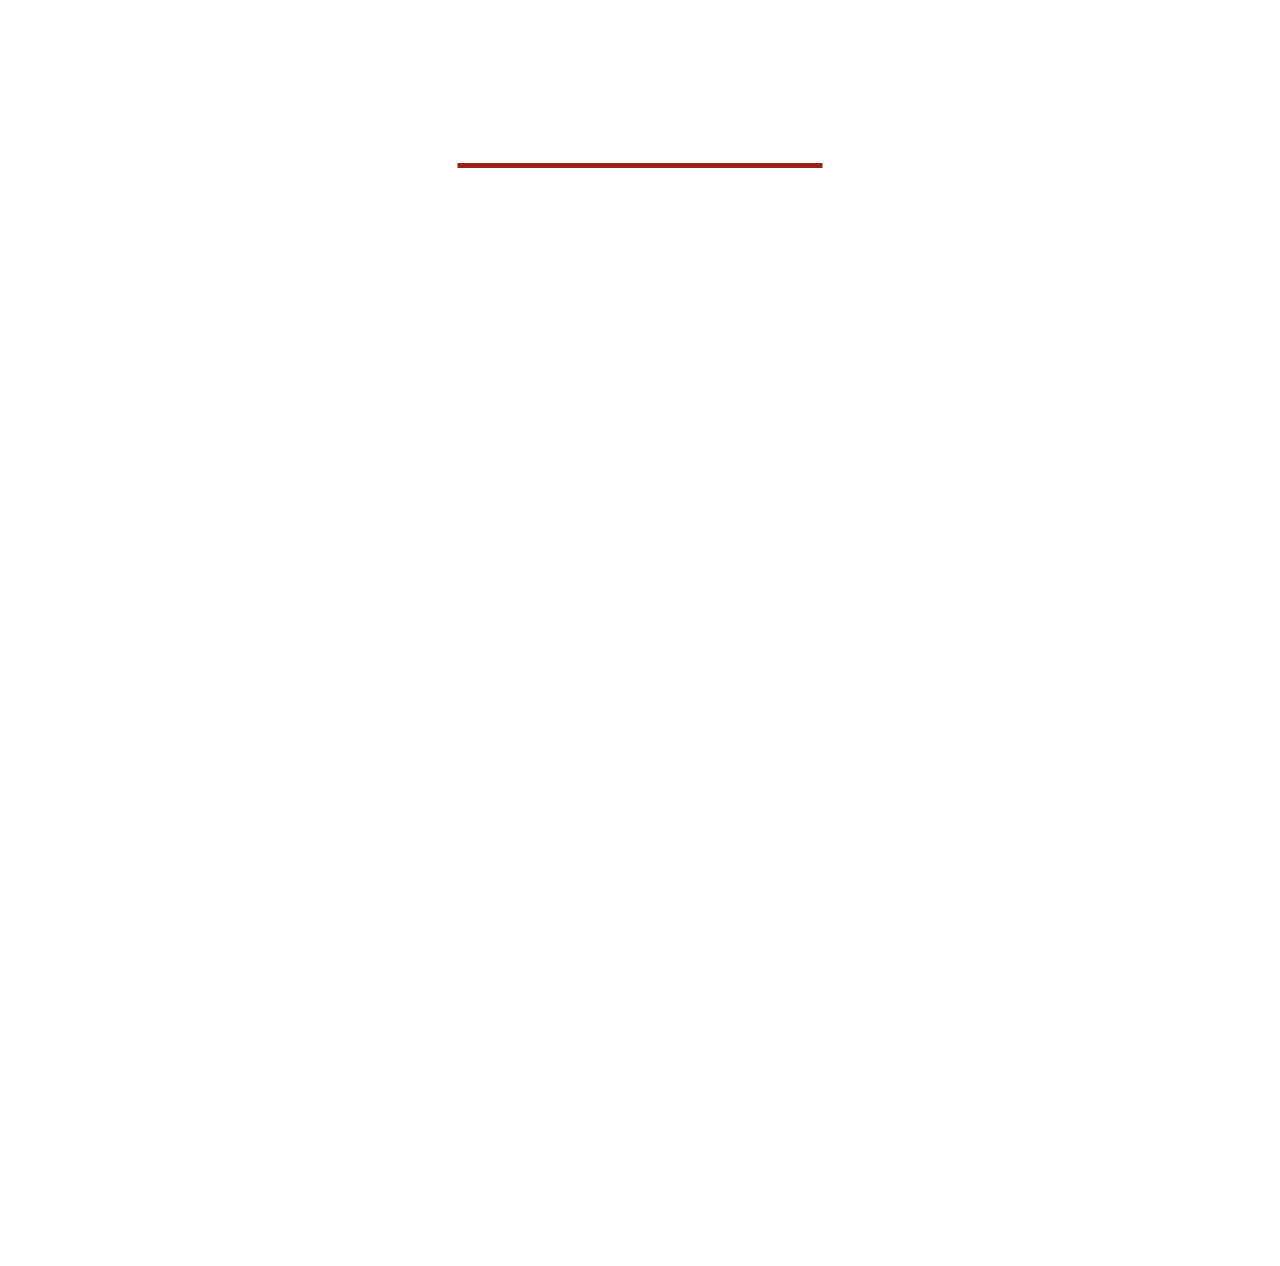
<file: index.html>
<!DOCTYPE html>

<html>

<head>
<meta charset="UTF-8">
<title>Paul Ramberg - Home</title>
<link rel="icon" type="image/png" href="assets/favicon.png">
<style>@import url(styles.css);</style>
<style>@import url('https://fonts.googleapis.com/css2?family=Playfair+Display:ital,wght@0,700;1,400&display=swap');</style> 
<style>@import url('https://fonts.googleapis.com/css2?family=Roboto+Slab&display=swap');</style>
<style>@import url('https://fonts.googleapis.com/css2?family=Lora:wght@500&display=swap');</style>
</head>

<body>

<div id="container">
  <header>
    <a href="index.html" style="text-decoration: none;">
      <div class="swiper" id="heading">
        <h1 id="name">Paul Ramberg</h1>
        <h3 id="role" style="color: rgb(90, 90, 90);">Software Engineer</h3>
      </div>
    </a>
  </header>

  <div class="swiper" id="navigation">
    <ul>
      <li>- Home -</li>
      <li><a href="artwork.html">Artwork</a></li>
      <li id="projects-header">Projects</li>
      <ul class="project-list">
        <li><a href="guessword.html">GuessWord</a></li>
        <li><a href="gce.html">Card Exporter</a></li>
        <li><a href="lexical.html">Lexical Things</a></li>
        <li><a href="autochef.html">AutoChef</a></li>
        <li><a href="website.html">pramberg.com</a></li>
      </ul>
    </ul>
    <ul style="padding-top:1.5em;">
      <li><button><a href="assets/resume.pdf">Résumé</a></button></li>
      <li><button><a href="https://github.com/pramberg451">Github</a></button></li>
    </ul>
  </div>

  <main>
    <div class="swiper">
      <h2 id="title">Welcome!</h2>
      <div id="content" style="height: 1000px;">
        <img src="assets/portrait.png" alt="porait-of-me" width="300" style="float: right; border-radius: 50%; margin-top: -1em;">
        <p>Hello! I'm Paul Ramberg, a software developer. This website serves as a personal 
          journal for projects big and small and as a portfolio.</p>

        <p>I studied in my hometown of Kirksville, Missouri at Truman State University with a minor in design. 
          I studied both art and computer science because I love combining both fields and 
          because a lot of my interests intersect with both areas. Over the course of my
          time in college, I learned everything from the details of design work to the design
          work of software.</p>
      
        <p>Outside of software I'm interested in many things such as video games, strategy card games,
           swimming and fantasy novels. Many of the projects I develop involve my hobbies and I
          often write different programs on the side to develop my skills and explore my interests.</p>

        <p>Feel free to take a look around!</p>
      </div>
    </div>
  </main>

</div>

</body>

</html>
</file>
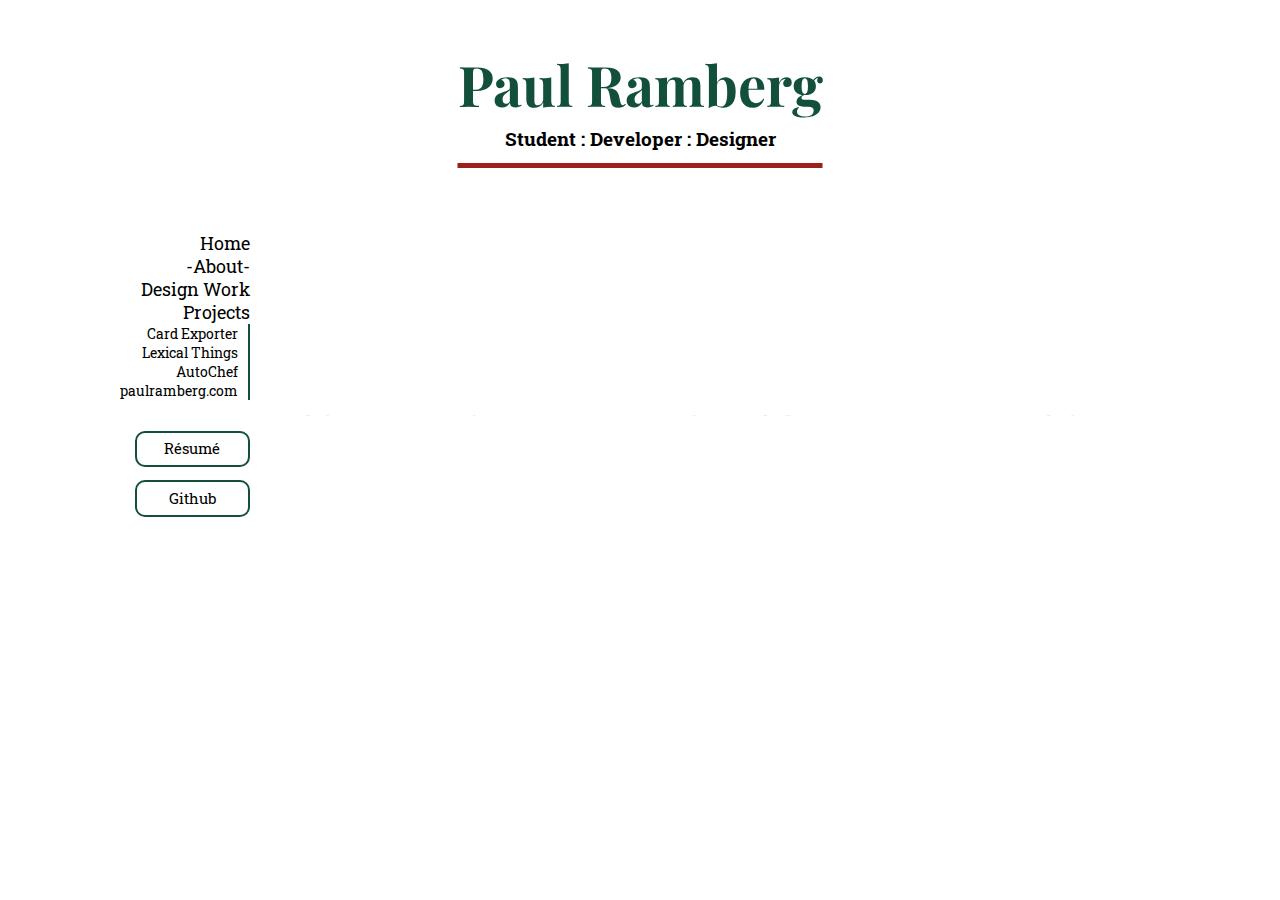
<file: about.html>
<!DOCTYPE html>

<html>

<head>
<meta charset="UTF-8">
<title>Paul Ramberg - About</title>
<style>@import url(styles.css);</style>
<style>@import url('https://fonts.googleapis.com/css2?family=Playfair+Display:ital,wght@0,700;1,400&display=swap');</style> 
<style>@import url('https://fonts.googleapis.com/css2?family=Roboto+Slab&display=swap');</style>
</head>

<body>

<div id="container">
  <header>
    <div id="heading">
      <h1 id="name">Paul Ramberg</h1>
      <h3 id="role">Student : Developer : Designer</h3>
    </div>
  </header>

  <div id="navigation">
    <ul>
      <li><a href="index.html">Home</a></li>
      <li><a href="#">-About-</a></li>
      <li><a href="design.html">Design Work</a></li>
      <li id="projects-header">Projects</li>
      <ul class="project-list">
        <li><a href="gce.html">Card Exporter</a></li>
        <li><a href="lexical.html">Lexical Things</a></li>
        <li><a href="autochef.html">AutoChef</a></li>
        <li><a href="website.html">paulramberg.com</a></li>
      </ul>
    </ul>
    <ul style="padding-top:1.5em;">
      <li><button><a href="assets/resume.pdf">Résumé</a></button></li>
      <li><button><a href="https://github.com/pramberg451">Github</a></button></li>
    </ul>
  </div>

  <main>
    <div class="swiper">
      <h2 id="title">About</h2>
      <div id="content">
        <p>Hi, my name is Paul Ramberg and I'm a computer science student 
          at Truman State University with a minor in design. My hometown is Kirksville, Missouri. 
          I am studying both art and computer science because 
          I want to combine both fields in the future and frankly because I love both.</p>
        
        <p>Around this website you can find many useful things about me. Over the course of my
          time in college, I have been learning everything from the details of design work to the design
          work of software.</p>
      
        <p>Outside of school I am interensted in many things such as video games, strategy card games,
          and the usual of books and movies etc. Many of the projects I make involve my hobbies and I want to
          make many different programs on the side to continue and develop my skills.</p>
      </div>
    </div>
  </main>

</div>

</body>

</html>
</file>
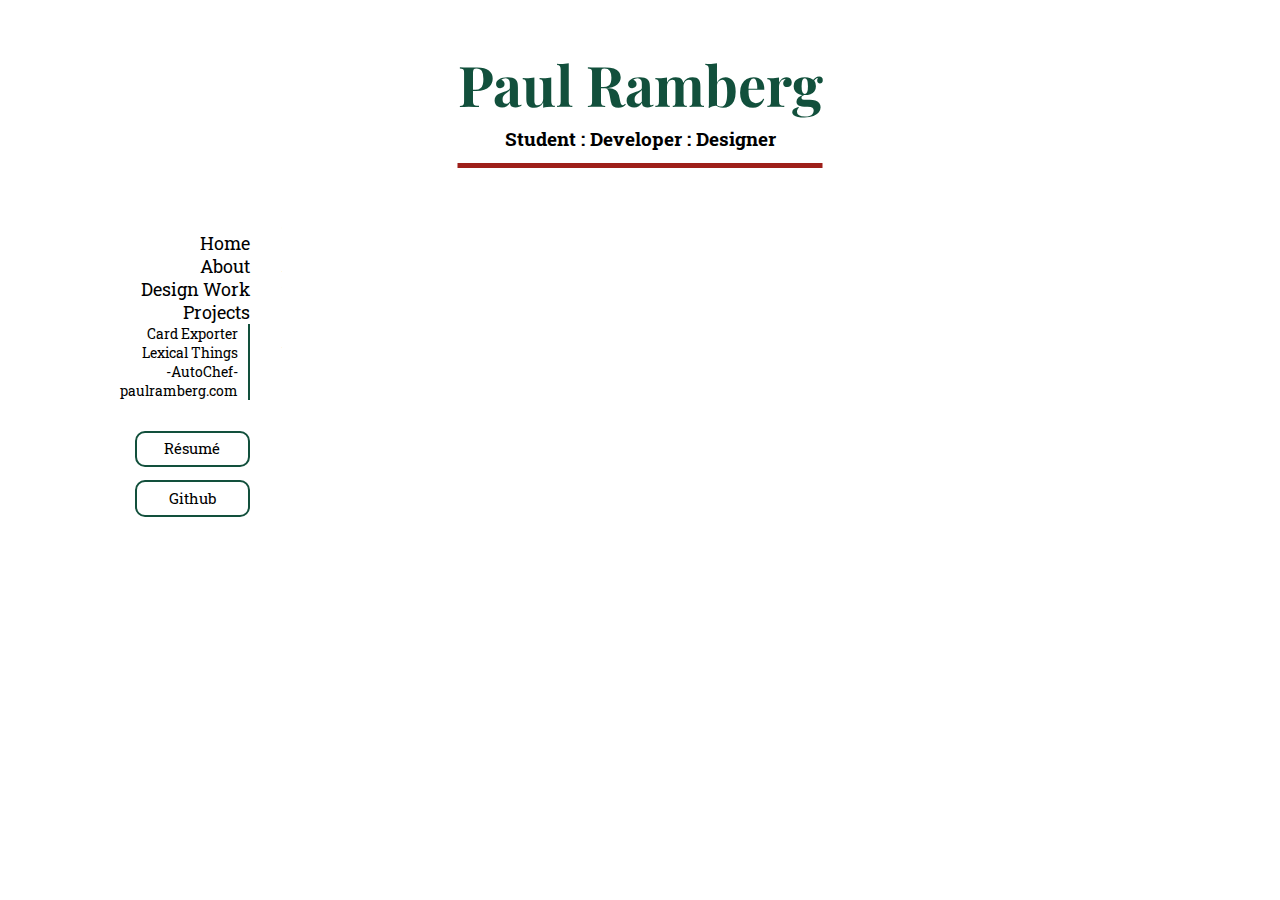
<file: autochef.html>
<!DOCTYPE html>

<html>

<head>
<meta charset="UTF-8">
<title>Paul Ramberg - AutoChef</title>
<style>@import url(styles.css);</style>
<style>@import url('https://fonts.googleapis.com/css2?family=Playfair+Display:ital,wght@0,700;1,400&display=swap');</style>
<style>@import url('https://fonts.googleapis.com/css2?family=Roboto+Slab&display=swap');</style>
</head>

<body>

<div id="container">
  <header>
    <div id="heading">
      <h1 id="name">Paul Ramberg</h1>
      <h3 id="role">Student : Developer : Designer</h3>
    </div>
  </header>

  <div id="navigation">
    <ul>
      <li><a href="index.html">Home</a></li>
      <li><a href="about.html">About</a></li>
      <li><a href="design.html">Design Work</a></li>
      <li id="projects-header">Projects</li>
      <ul class="project-list">
        <li><a href="gce.html">Card Exporter</a></li>
        <li><a href="lexical.html">Lexical Things</a></li>
        <li><a href="#">-AutoChef-</a></li>
        <li><a href="website.html">paulramberg.com</a></li>
      </ul>
    </ul>
    <ul style="padding-top:1.5em;">
        <li><button><a href="assets/resume.pdf">Résumé</a></button></li>
        <li><button><a href="https://github.com/pramberg451">Github</a></button></li>
      </ul>
  </div>

  <main>
    <div class="swiper">
      <h2 id="title">AutoChef</h2>
      <div id="content">
        <p>AutoChef is a program that was written in two days for the PickHacks 2019 Hackathon. It is a system 
            that takes unsual combinations of food and through user feedback learns how to develop better and better 
            recipes.
        </p>
        <p>It is written in Python and uses a JavaScript webserver to take user input from an HTML and CSS frontend.</p>
        <p>You can find the GitHub repository for it <a href="https://github.com/karleramberg/autochef">here.</a></p>
        <img src="assets/autochef.gif" alt="gif-of-autochef" width="600">
      </div>
    </div>
  </main>

</div>

</body>

</html>
</file>
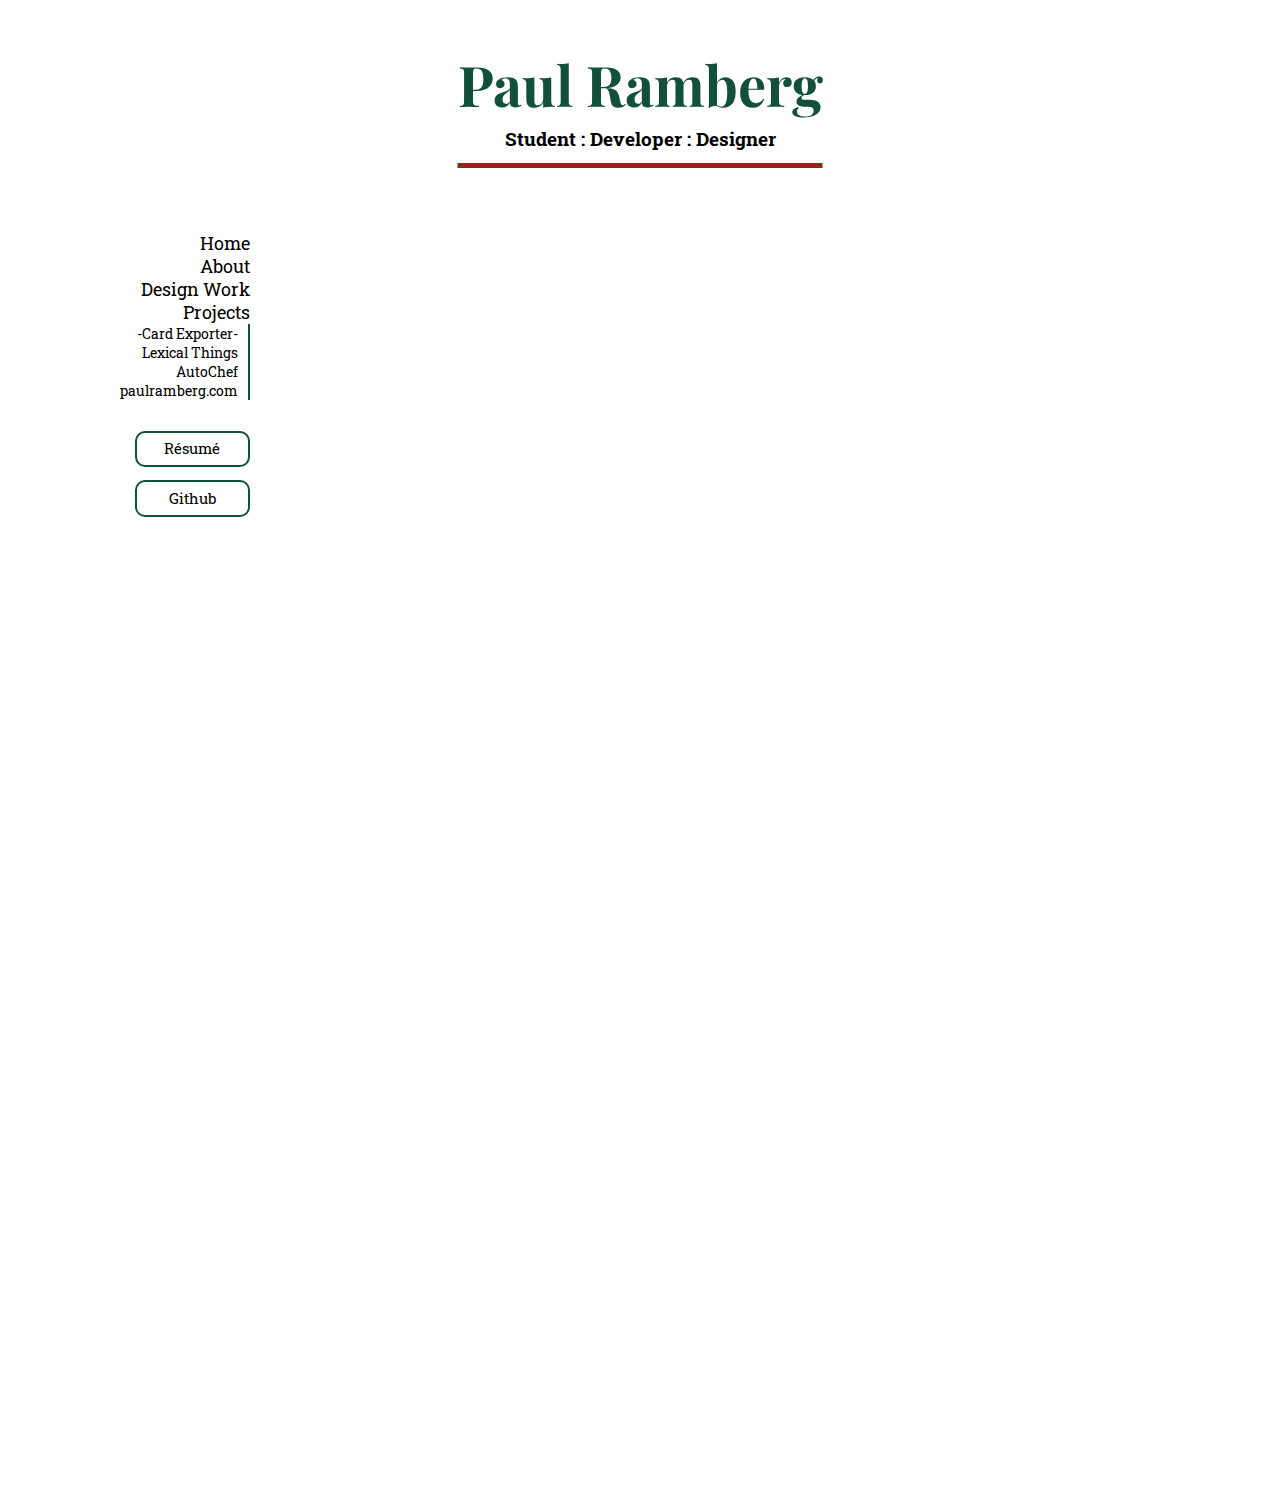
<file: gce.html>
<!DOCTYPE html>

<html>

<head>
<meta charset="UTF-8">
<title>Paul Ramberg - Gwent Card Exporter</title>
<style>@import url(styles.css);</style>
<style>@import url('https://fonts.googleapis.com/css2?family=Playfair+Display:ital,wght@0,700;1,400&display=swap');</style> 
<style>@import url('https://fonts.googleapis.com/css2?family=Roboto+Slab&display=swap');</style>
</head>

<body>

<div id="container">
  <header>
    <div id="heading">
      <h1 id="name">Paul Ramberg</h1>
      <h3 id="role">Student : Developer : Designer</h3>
    </div>
  </header>

  <div id="navigation">
    <ul>
      <li><a href="index.html">Home</a></li>
      <li><a href="about.html">About</a></li>
      <li><a href="design.html">Design Work</a></li>
      <li id="projects-header">Projects</li>
      <ul class="project-list">
        <li><a href="#">-Card Exporter-</a></li>
        <li><a href="lexical.html">Lexical Things</a></li>
        <li><a href="autochef.html">AutoChef</a></li>
        <li><a href="website.html">paulramberg.com</a></li>
      </ul>
    </ul>
    <ul style="padding-top:1.5em;">
        <li><button><a href="assets/resume.pdf">Résumé</a></button></li>
        <li><button><a href="https://github.com/pramberg451">Github</a></button></li>
      </ul>
  </div>

  <main>
    <div class="swiper">
      <h2 id="title">Gwent Card Exporter</h2>
      <div id="content">
        <p>The Gwent Card Exporter is a piece of software to work alongside <a>Gwent: The Witcher Card Game.</a> 
        It extracts both card images and data from the Unity game files and then builds images based on the data. 
        I built it because I wanted to be able to get card images immediatly after a new update for the game was 
        released and not have to wait for third-party data or images.
        This project was my first venture into Python, making complete software, and building a GUI. I also learned how to 
        decrunch Unity assets, format json data and work with feedback to improve UI elements and add features.
        </p>
        <p>You can find the GitHub repository for it <a href="https://github.com/pramberg451/gwentCardExporter">here.</a></p>
        <img src="assets/radiers-collage.png" alt="sample-cards" width="800">
        <p>Cards can be exported and built using several different options such as image quality and with or without 
            borders. I also added a searchable list that presents all the cards within the game data so you can generate 
            only a couple cards instead of over 1,000 everytime. It can also be used simply as tool to format the game data 
            into a useable json file for other related projects.
        </p>
        <img src="assets/exporter.png" alt="sample-cards" width="400">
      </div>
    </div>
  </main>

</div>

</body>

</html>
</file>
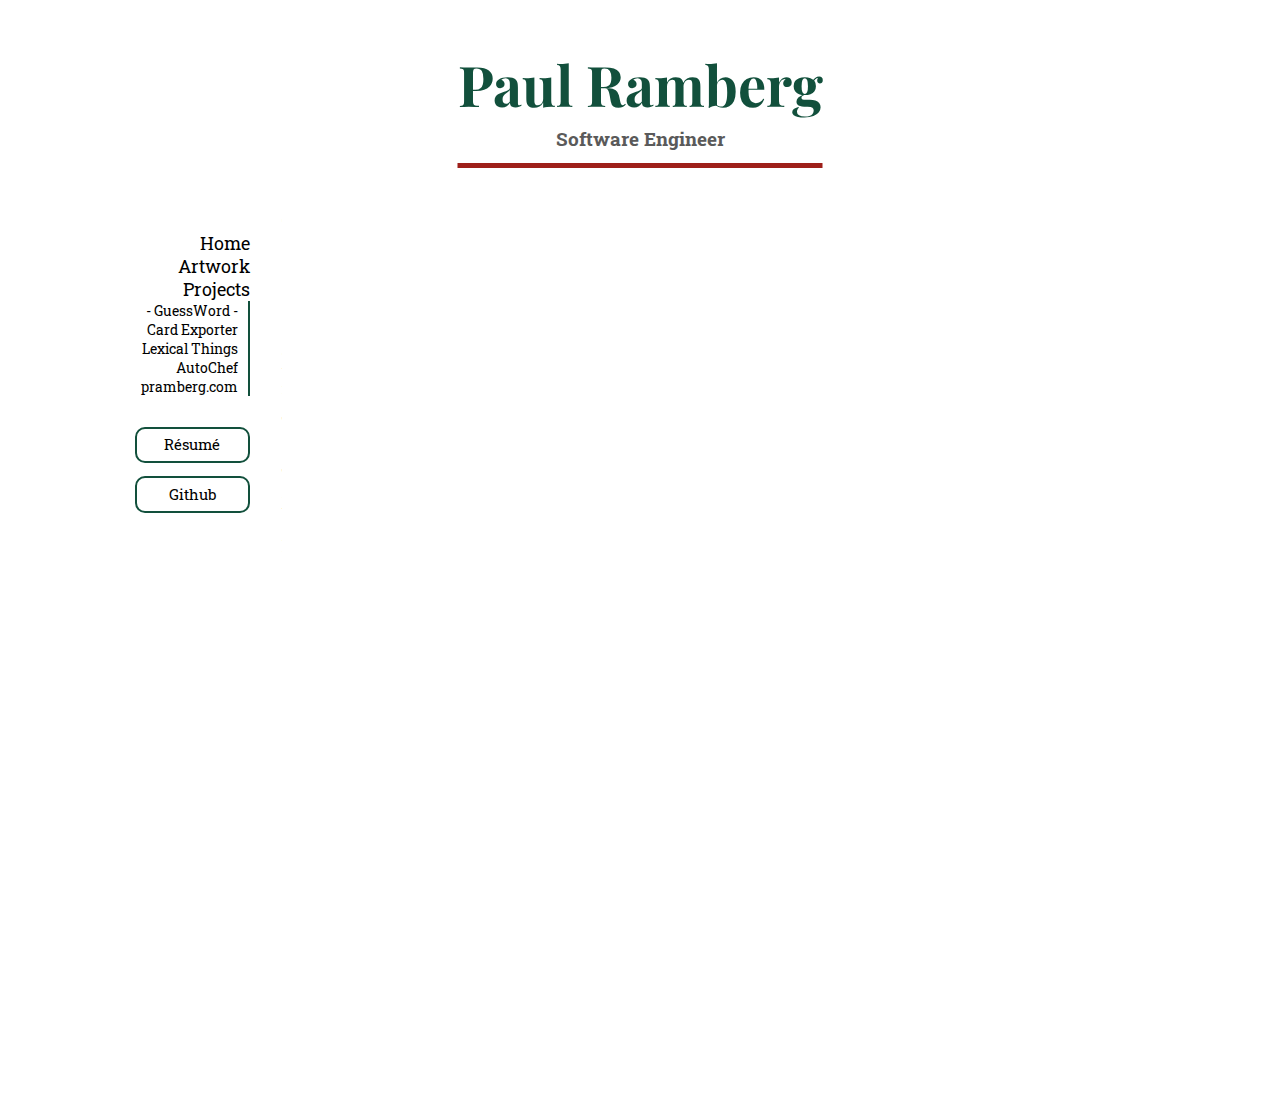
<file: guessword.html>
<!DOCTYPE html>

<html>

<head>
<meta charset="UTF-8">
<title>Paul Ramberg - GuessWord</title>
<link rel="icon" type="image/png" href="assets/favicon.png">
<style>@import url(styles.css);</style>
<style>@import url('https://fonts.googleapis.com/css2?family=Playfair+Display:ital,wght@0,700;1,400&display=swap');</style> 
<style>@import url('https://fonts.googleapis.com/css2?family=Roboto+Slab&display=swap');</style>
<style>@import url('https://fonts.googleapis.com/css2?family=Lora:wght@500&display=swap');</style>
</head>

<body>

<div id="container">
  <header>
    <a href="index.html" style="text-decoration: none;">
      <div id="heading">
        <h1 id="name">Paul Ramberg</h1>
        <h3 id="role" style="color: rgb(90, 90, 90);">Software Engineer</h3>
      </div>
    </a>
  </header>

  <div id="navigation">
    <ul>
      <li><a href="index.html">Home</a></li>
      <li><a href="artwork.html">Artwork</a></li>
      <li id="projects-header">Projects</li>
      <ul class="project-list">
        <li><a href="guessword.html">- GuessWord -</a></li>
        <li><a href="gce.html">Card Exporter</a></li>
        <li><a href="lexical.html">Lexical Things</a></li>
        <li><a href="autochef.html">AutoChef</a></li>
        <li><a href="website.html">pramberg.com</a></li>
      </ul>
    </ul>
    <ul style="padding-top:1.5em;">
      <li><button><a href="assets/resume.pdf">Résumé</a></button></li>
      <li><button><a href="https://github.com/pramberg451">Github</a></button></li>
    </ul>
  </div>

  <main>
    <div class="swiper">
      <h2 id="title">GuessWord</h2>
      <div id="content">
        <p><a href="https://riddle-guessword.herokuapp.com/">Play GuessWord</a> (because of the service it's hosted on, the site may take a minute to load)</p> 
        <p><a href="https://github.com/pramberg451/guessword">Source Code</a></p>
        <p>GuessWord is my take on the recent popular trend surrounding online words games. Unlike it's inspiration, Wordle,
          words are guessed based on definition not spelling. The game uses natural language processing techniques in order to
          give the user hints as to what word they are trying guess. Online APIs such as <a href="https://www.datamuse.com/api/">Datamuse</a>
          and <a href="http://ngrams.ucd.ie/therex3/">Thesaurus Rex</a> are used to give adjectives or categories for the word, while a 
          neural network model, trained using <a href="https://code.google.com/archive/p/word2vec/">Word2Vec</a>, is used to give users an idea of
          how close in defintion their guesses have been so far.
        </p>
        <p>The application was built for the web using Python, HTML, CSS and Bootstrap. It features an SQL database to hold both user
          information, so players can track their game statistics, and the over 3 million trained word embeddings required to compare defintions.
        </p>
        <p>The project went through many different stages of research and development. I needed to learn how to fully construct a web application, host it online and manage user data. 
          GuessWord also took a huge amount of research into natural language processing to get both the clues and the word comparisons where I wanted them. I went through dozens 
          of iterations, APIs, training model implementations and word lists to get the finished product. The project was a massive learning experiance for how to construct
          web applications and just how complex natural language processing can be.
        </p>
        <img src="assets/guessword.png" alt="guessword-example" width="500">
        
      </div>
    </div>
  </main>

</div>

</body>

</html>
</file>
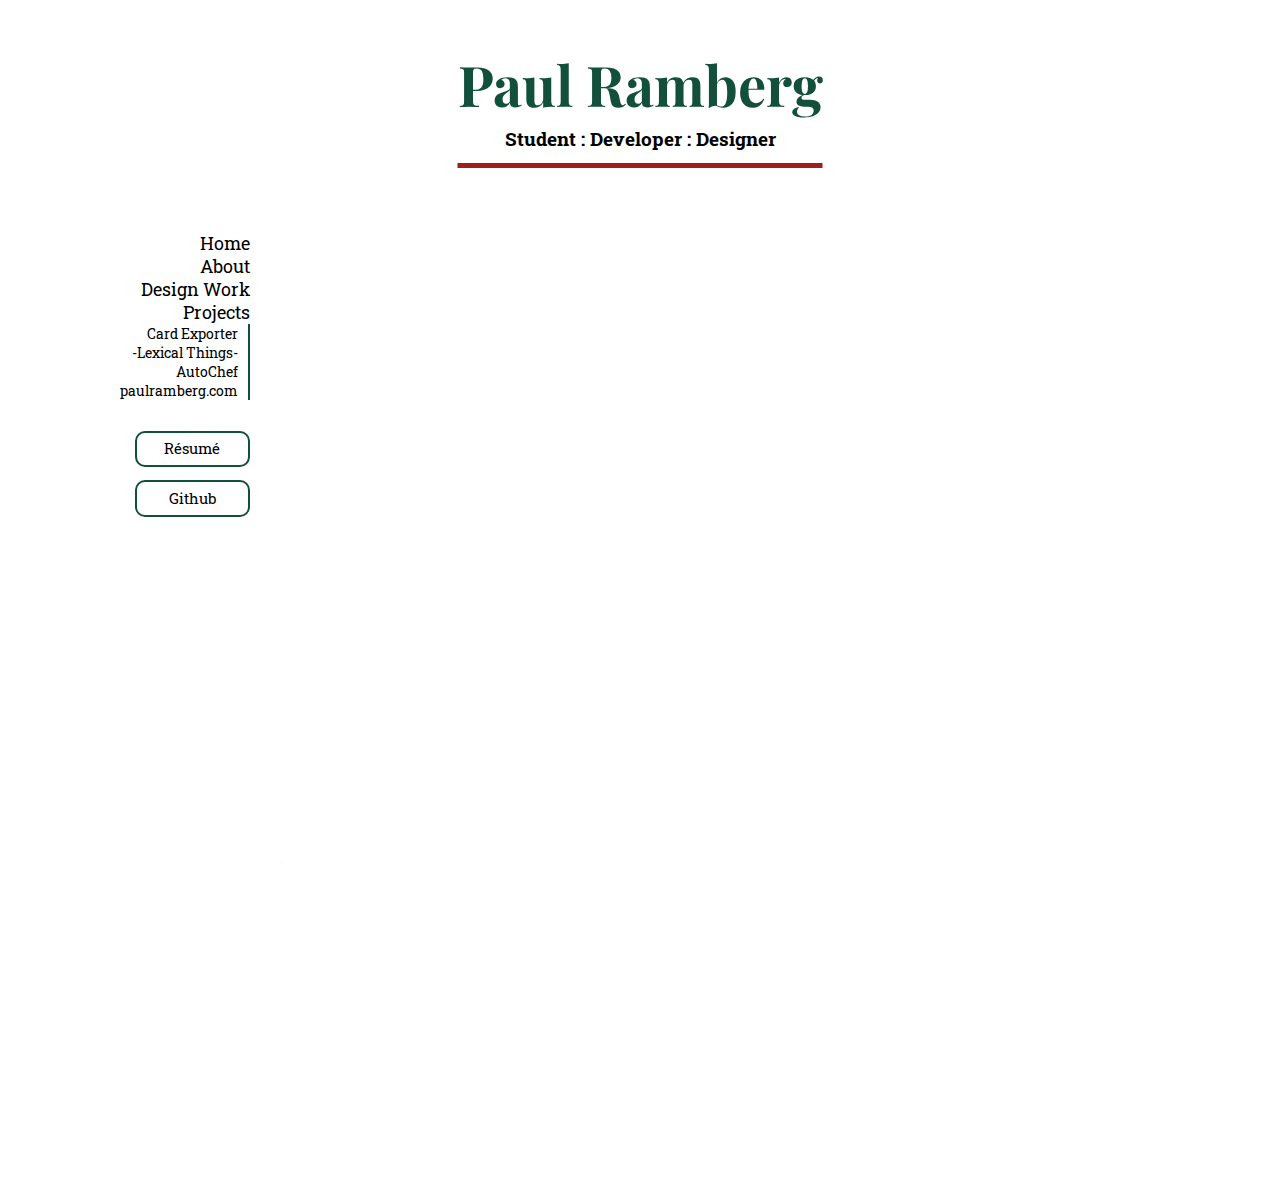
<file: lexical.html>
<!DOCTYPE html>

<html>

<head>
<meta charset="UTF-8">
<title>Paul Ramberg - Lexical Things</title>
<style>@import url(styles.css);</style>
<style>@import url('https://fonts.googleapis.com/css2?family=Playfair+Display:ital,wght@0,700;1,400&display=swap');</style> 
<style>@import url('https://fonts.googleapis.com/css2?family=Roboto+Slab&display=swap');</style>
</head>

<body>

<div id="container">
  <header>
    <div id="heading">
      <h1 id="name">Paul Ramberg</h1>
      <h3 id="role">Student : Developer : Designer</h3>
    </div>
  </header>

  <div id="navigation">
    <ul>
      <li><a href="index.html">Home</a></li>
      <li><a href="about.html">About</a></li>
      <li><a href="design.html">Design Work</a></li>
      <li id="projects-header">Projects</li>
      <ul class="project-list">
        <li><a href="gce.html">Card Exporter</a></li>
        <li><a href="#">-Lexical Things-</a></li>
        <li><a href="autochef.html">AutoChef</a></li>
        <li><a href="website.html">paulramberg.com</a></li>
      </ul>
    </ul>
    <ul style="padding-top:1.5em;">
        <li><button><a href="assets/resume.pdf">Résumé</a></button></li>
        <li><button><a href="https://github.com/pramberg451">Github</a></button></li>
      </ul>
  </div>

  <main>
    <div class="swiper">
      <h2 id="title">Lexical Things</h2>
      <div id="content">
        <p>A few of my smaller, more experimental projects can be grouped together on this page. They all involve
            manipulating the text of my <a href="https://en.wikipedia.org/wiki/Malazan_Book_of_the_Fallen">favorite book series</a> 
            which is >11,000 pages long. Everything on here was done to simply learn Python, string manipulation and regular expressions.
        </p>
        <h3>Counting Words</h3>
        <p>The first thing I did was counted all the words in this massive series. The process involved learning regular 
            expressions in order to format the PDF converted text correctly. I needed to remove things like apostrophes in 
            names and quotation marks as well as standardize whitespae in the entire file to get an accurate count of the occurences of each word.
        </p>
        <p>I also wrote a small discord that will search and find the count for a word from the generated json data. It's currently 
            not active anywhere.
        </p>
        <img src="assets/word-count.png" alt="sample-cards" width="700">
        <h3>Markov Chains</h3>
        <p>Next I think I experimented with <a href="https://en.wikipedia.org/wiki/Markov_chain">markov chain</a> generation, a system 
        that counts and keeps track of word adjacency probabilities in order to later try and simulate text. This involved a lot more 
        brute force work than I had done in the past as it had to evaluate 11,000 pages of words. The end simulated text was only somewhat 
        passable if not amusing.</p>
        <img src="assets/markov.png" alt="markov-chain-example" width="500">
      </div>
    </div>
  </main>

</div>

</body>

</html>
</file>
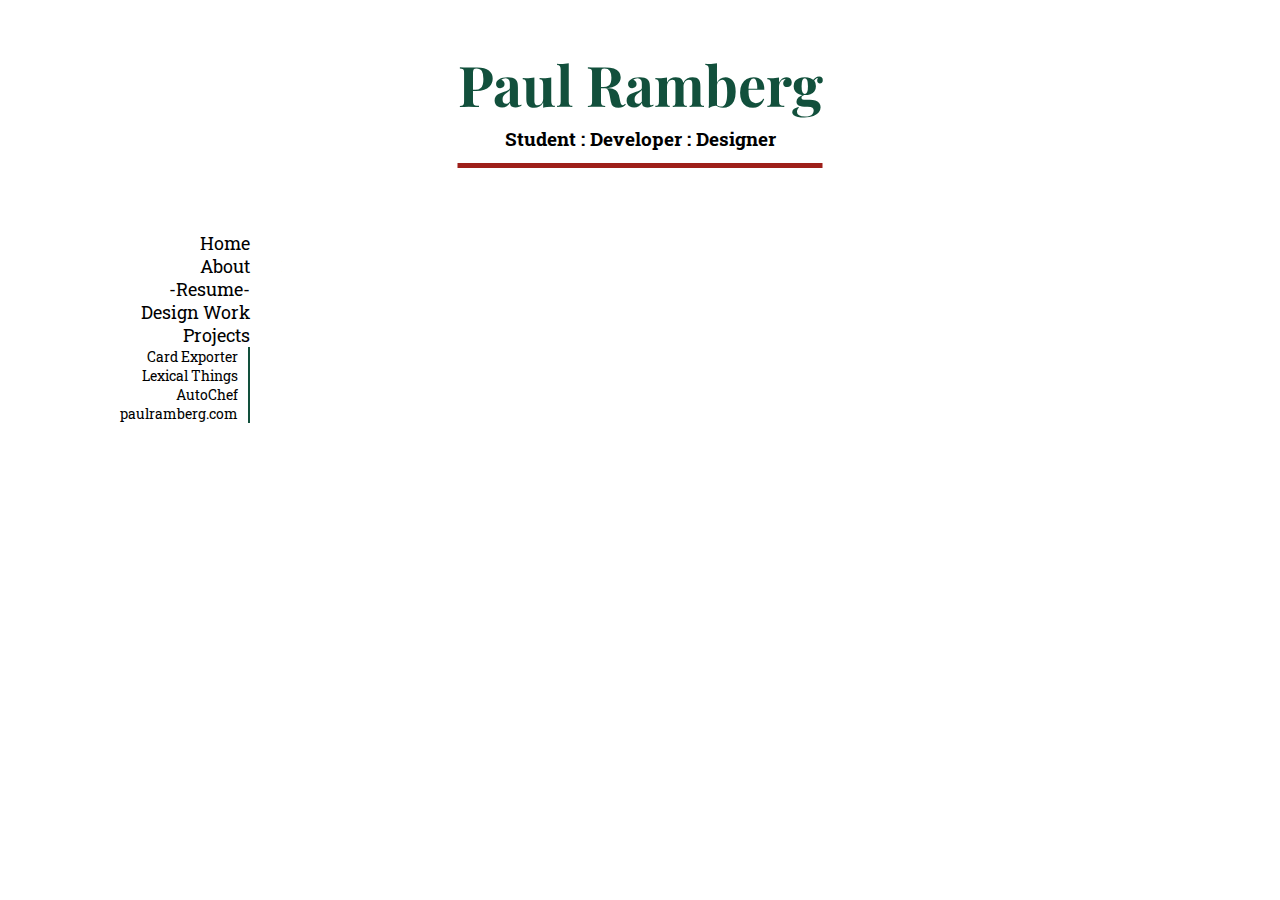
<file: resume.html>
<!DOCTYPE html>

<html>

<head>
<meta charset="UTF-8">
<title>Paul Ramberg - Resume</title>
<style>@import url(styles.css);</style>
<style>@import url('https://fonts.googleapis.com/css2?family=Playfair+Display:ital,wght@0,700;1,400&display=swap');</style> 
<style>@import url('https://fonts.googleapis.com/css2?family=Roboto+Slab&display=swap');</style>
</head>

<body>

<div id="container">
  <header>
    <div id="heading">
      <h1 id="name">Paul Ramberg</h1>
      <h3 id="role">Student : Developer : Designer</h3>
    </div>
  </header>

  <div id="navigation">
    <ul>
      <li><a href="index.html">Home</a></li>
      <li><a href="about.html">About</a></li>
      <li><a href="#">-Resume-</a></li>
      <li><a href="design.html">Design Work</a></li>
      <li id="projects-header">Projects</li>
      <ul class="project-list">
        <li><a href="gce.html">Card Exporter</a></li>
        <li><a href="lexical.html">Lexical Things</a></li>
        <li><a href="autochef.html">AutoChef</a></li>
        <li><a href="website.html">paulramberg.com</a></li>
      </ul>
    </ul>
  </div>

  <main>
    <div class="swiper">
      <h2 id="title">Resume</h2>
      <div id="content">
        <p>Blah blah blah blah blah blah.</p>
      </div>
    </div>
  </main>

</div>

</body>

</html>
</file>
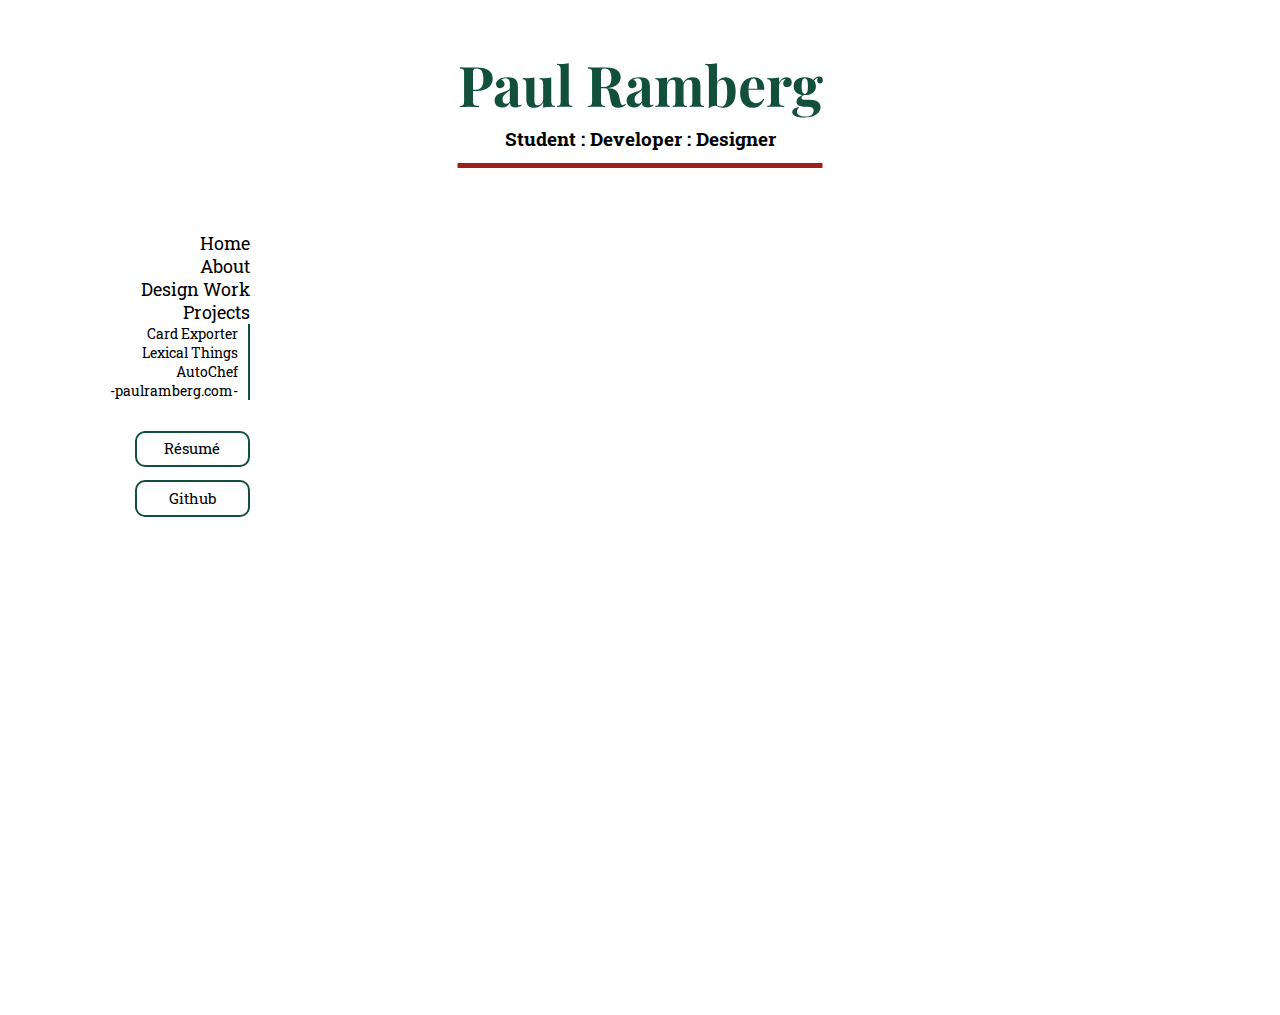
<file: website.html>
<!DOCTYPE html>

<html>

<head>
<meta charset="UTF-8">
<title>Paul Ramberg - paulramberg.com</title>
<style>@import url(styles.css);</style>
<style>@import url('https://fonts.googleapis.com/css2?family=Playfair+Display:ital,wght@0,700;1,400&display=swap');</style> 
<style>@import url('https://fonts.googleapis.com/css2?family=Roboto+Slab&display=swap');</style>
</head>

<body>

<div id="container">
  <header>
    <div id="heading">
      <h1 id="name">Paul Ramberg</h1>
      <h3 id="role">Student : Developer : Designer</h3>
    </div>
  </header>

  <div id="navigation">
    <ul>
      <li><a href="index.html">Home</a></li>
      <li><a href="about.html">About</a></li>
      <li><a href="design.html">Design Work</a></li>
      <li id="projects-header">Projects</li>
      <ul class="project-list">
        <li><a href="gce.html">Card Exporter</a></li>
        <li><a href="lexical.html">Lexical Things</a></li>
        <li><a href="autochef.html">AutoChef</a></li>
        <li><a href="#">-paulramberg.com-</a></li>
      </ul>
    </ul>
        <ul style="padding-top:1.5em;">
      <li><button><a href="assets/resume.pdf">Résumé</a></button></li>
      <li><button><a href="https://github.com/pramberg451">Github</a></button></li>
    </ul>
  </div>

  <main>
    <div class="swiper">
      <h2 id="title">paulramberg.com</h2>
      <div id="content">
        <p>This website is also one of my ongoing projects. I use it not only as a portfolio
            but also to teach myself HTML, CSS and eventually JavaScript. I am adding things 
            all the time whenever I want to learn.
        </p>
        <p>You can find the source code at <a href="https://github.com/pramberg451/pramberg451.github.io">this repository.</a></p>
        <p>The animations are the newest addition!</p>
        <img src="assets/swipes.gif" alt="swipe-animations-gif" width="400">
        <p>Here is an earlier version of the site.</p>
        <img src="assets/early-version.png" alt="early-website-screenshot" width="600">
      </div>
    </div>
  </main>

</div>

</body>

</html>
</file>
